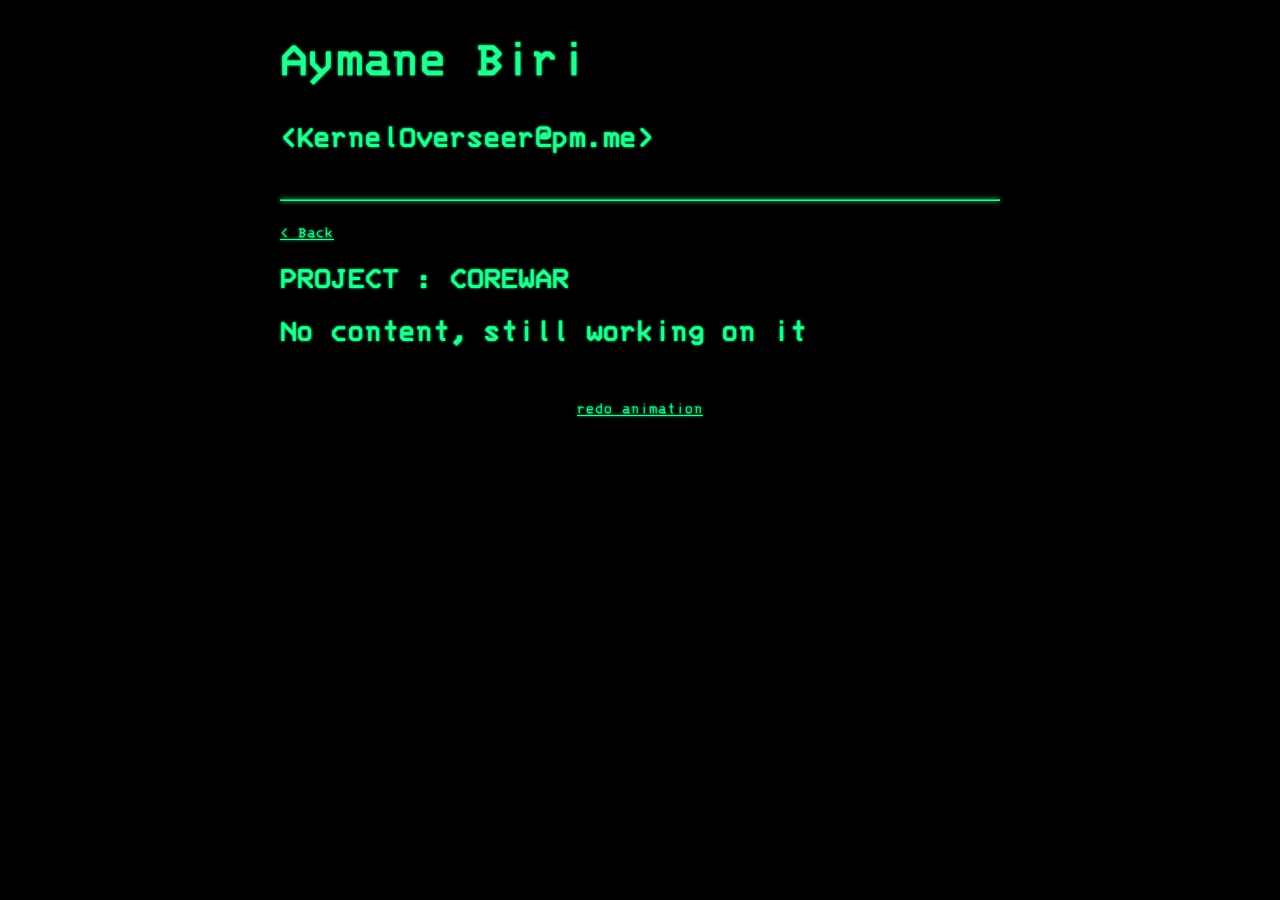
<file: projects/corewar.html>
<!doctype html>

<html lang="en">

<head>
    <meta charset="utf-8">
    <meta name="viewport" content="width=device-width, initial-scale=1">
    <title>Project - COREWAR</title>
    <meta name="description" content="A simple HTML5 Template for new projects.">
    <meta name="author" content="Aymane Biri <KernelOverseer>">
    <link rel="stylesheet" type="text/css" href="/style/main.css" />
    <script src="/src/main.js"></script>
</head>

<body>
    <div class="main-title-bar">
        <div class="content-ltr">
            <h1 id="main-title">Aymane Biri<h1>
            <h1>&lt;KernelOverseer@pm.me&gt;</h1>
        </div>
    </div>
    <div class="main-content">
        <br/>
        <hr/>
        <br/>
        <div class="content-ltr">
            <a class="auto-type" href="/">&lt; Back</a>
            <h1 class="auto-type">PROJECT : COREWAR</h1>
            <h1 class="auto-type">No content, still working on it</h1>
        </div>
        <br/>
        <br/>
        <a class="auto-type" href="#" onclick="reset_type_animations()">redo animation </a>
    </div>
</body>

</html>
</file>
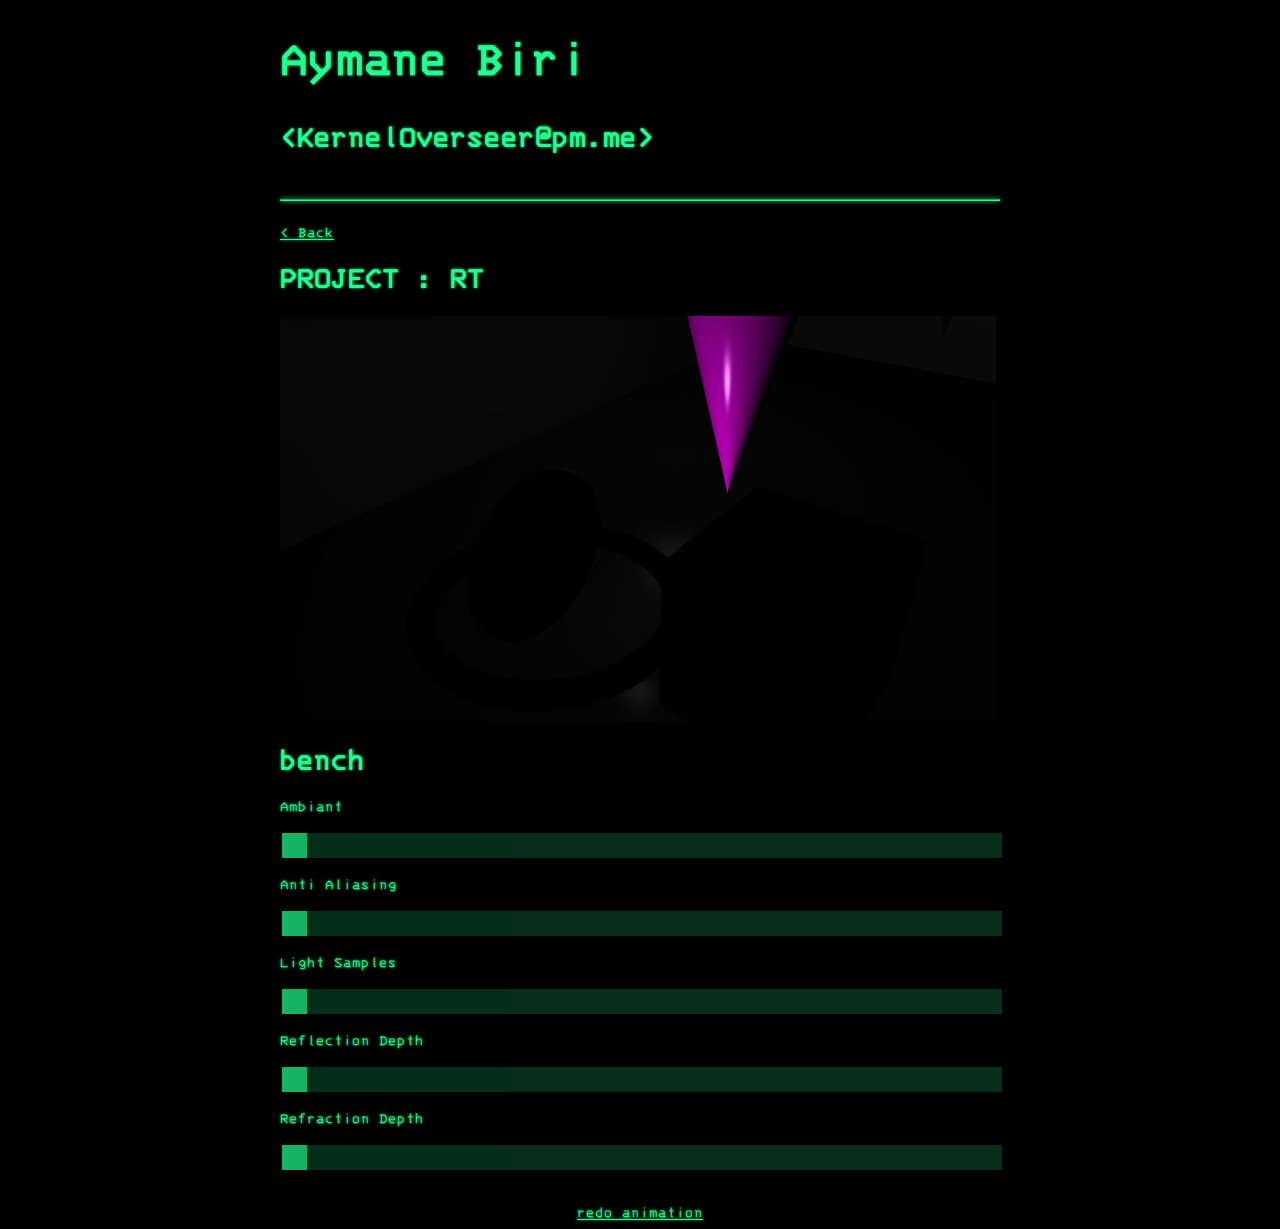
<file: projects/rt.html>
<!doctype html>

<html lang="en">

<head>
    <meta charset="utf-8">
    <meta name="viewport" content="width=device-width, initial-scale=1">
    <title>Project - RT</title>
    <meta name="description" content="A simple HTML5 Template for new projects.">
    <meta name="author" content="Aymane Biri <KernelOverseer>">
    <link rel="stylesheet" type="text/css" href="/style/main.css" />
    <link rel="stylesheet" type="text/css" href="/style/sliders.css" />
    <script src="/src/rt.js"></script>
    <script src="/src/main.js"></script>
</head>

<body>
    <div class="main-title-bar">
        <div class="content-ltr">
            <h1 id="main-title">Aymane Biri<h1>
                    <h1>&lt;KernelOverseer@pm.me&gt;</h1>
        </div>
    </div>
    <div class="main-content">
        <br />
        <hr />
        <br />
        <div class="content-ltr">
            <a class="auto-type" href="/">&lt; Back</a>
            <h1 class="auto-type">PROJECT : RT</h1>
            <img id="render_view" src="" style="width:100%"/>
            <div class="slidecontainer" style="width:100%;">
                <h1 id="scene_title">NONE</h1>
                <p class="auto-type">Ambiant</p>
                <input type="range" min="0" max="2" value="0" class="slider" id="ambiant_range" onchange="get_scene_name()" onmousemove="get_scene_name()">
                <p class="auto-type">Anti Aliasing</p>
                <input type="range" min="0" max="0" value="0" class="slider" id="AA_range" onchange="get_scene_name()" onmousemove="get_scene_name()">
                <p class="auto-type">Light Samples</p>
                <input type="range" min="0" max="0" value="0" class="slider" id="light_samples_range" onchange="get_scene_name()" onmousemove="get_scene_name()">
                <p class="auto-type">Reflection Depth</p>
                <input type="range" min="0" max="4" value="0" class="slider" id="reflection_range" onchange="get_scene_name()" onmousemove="get_scene_name()">
                <p class="auto-type">Refraction Depth</p>
                <input type="range" min="0" max="3" value="0" class="slider" id="refraction_range" onchange="get_scene_name()" onmousemove="get_scene_name()">
            </div>
        </div>
        <br />
        <br />
        <a class="auto-type" href="#" onclick="reset_type_animations()">redo animation </a>
    </div>
</body>

</html>
</file>
<file: style/main.css>
@import url('https://fonts.googleapis.com/css2?family=Press+Start+2P&family=VT323&display=swap');
@font-face {
    font-family: "3270";
    src: url('/static/3270-Regular.ttf');
}

:root {
    --main-color:#20ff90;
    --secondary-color: #000000;
}

body {
    background-color: var(--secondary-color);
    color: var(--main-color);
    font-family: '3270';
    text-shadow: 0px 0px 3px var(--main-color);
}

@keyframes cursor-blink{
    0% {
        color: var(--main-color);
        background-color: var(--main-color);}
    50% {
        color: var(--secondary-color);
        background: var(--secondary-color);}
    100% {
        color: var(--main-color);
        background-color: var(--main-color);}
}

#cursor{
    text-shadow: none;
    animation-name: cursor-blink;
    animation-duration: 0.5s;
    animation-iteration-count:infinite;
}

.after-cursor::after{
    position:relative;
    content:"$";
    text-shadow: none;
    animation-name: cursor-blink;
    animation-duration: 0.5s;
    animation-iteration-count:infinite;
}

hr {
    border-color:var(--main-color);
    box-shadow: 0px 0px 5px var(--main-color);
}

.bloom{
    text-shadow: 0px 0px 10px var(--main-color);
}

.main-content{
    margin: auto;
    width: 100%;
    max-width: 720px;
    text-align: center;
}

.content-ltr{
    text-align: left;
}

.main-title-bar{
    margin:  auto;
    width: 100%;
    max-width: 720px;
    text-align: center;
}

#main-title{
    font-size: 52px;
}

.command-line::before {
    content: "> ";
}

.command-line-root::before {
    content: "# ";
}

.command-line-root .command-line {
    font-style: italic;
}

a {
    color: var(--main-color);
}

a:hover{
    text-shadow: 0px 0px 10px var(--main-color);
}

.project-link{
    font-size: 23px;
}
</file>
<file: style/sliders.css>
:root {
    --main-color: #20ff90;
    --secondary-color: #000000;
    --lighter-secondary-color: #084225;
}

.slidecontainer {
    width: 100%;
    /* Width of the outside container */
}

/* The slider itself */
.slider {
    -webkit-appearance: none;
    /* Override default CSS styles */
    appearance: none;
    width: 100%;
    /* Full-width */
    height: 25px;
    /* Specified height */
    background: var(--lighter-secondary-color);
    /* Grey background */
    outline: none;
    /* Remove outline */
    opacity: 0.7;
    /* Set transparency (for mouse-over effects on hover) */
    -webkit-transition: .2s;
    /* 0.2 seconds transition on hover */
    transition: opacity .2s;
}

/* Mouse-over effects */
.slider:hover {
    opacity: 1;
    /* Fully shown on mouse-over */
}

/* The slider handle (use -webkit- (Chrome, Opera, Safari, Edge) and -moz- (Firefox) to override default look) */
.slider::-webkit-slider-thumb {
    -webkit-appearance: none;
    /* Override default look */
    appearance: none;
    width: 25px;
    /* Set a specific slider handle width */
    height: 25px;
    /* Slider handle height */
    background: var(--main-color);
    /* Green background */
    cursor: pointer;
    /* Cursor on hover */
}

.slider::-moz-range-thumb {
    width: 25px;
    /* Set a specific slider handle width */
    height: 25px;
    /* Slider handle height */
    background: var(--main-color);
    /* Green background */
    cursor: pointer;
    /* Cursor on hover */
}
</file>
